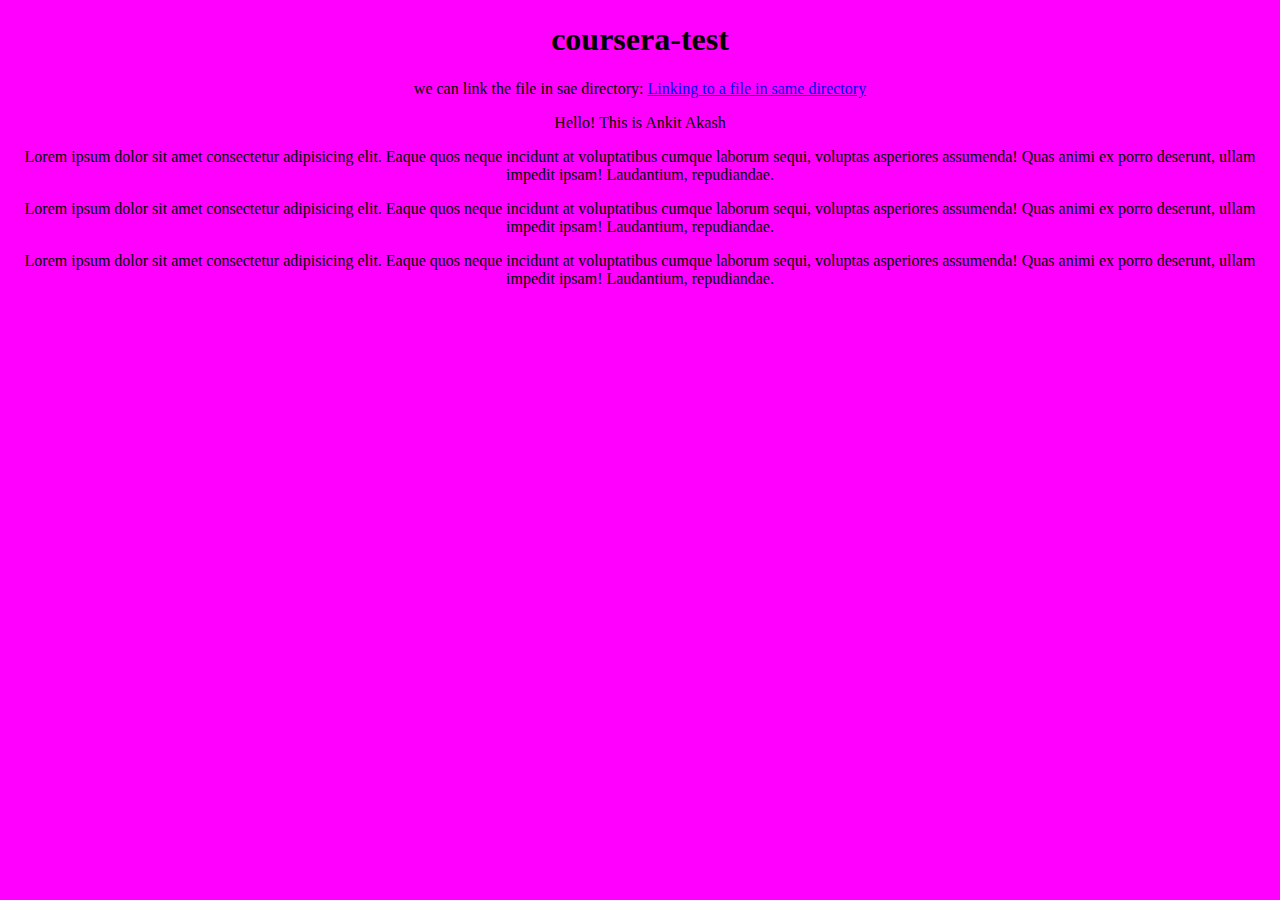
<file: index.html>
<!DOCTYPE html>
<html lang="en">

<head>
    <meta charset="UTF-8">
    <meta http-equiv="X-UA-Compatible" content="IE=edge">
    <meta name="viewport" content="width=device-width, initial-scale=1.0">
    <title>Document</title>
    <link rel="stylesheet" href="styles.css">
</head>

<body>
    <h1>coursera-test</h1>
    <section>
        we can link the file in sae directory:
    <a href="/coursera-test/contact.html" input type="submit" value="Submit">Linking to a file in same directory</a>
        </section>
    <p>Hello! This is Ankit Akash</p>
    <p>Lorem ipsum dolor sit amet consectetur adipisicing elit. Eaque quos neque incidunt at voluptatibus cumque laborum sequi, voluptas asperiores assumenda! Quas animi ex porro deserunt, ullam impedit ipsam! Laudantium, repudiandae.</p>
    <p>Lorem ipsum dolor sit amet consectetur adipisicing elit. Eaque quos neque incidunt at voluptatibus cumque laborum sequi, voluptas asperiores assumenda! Quas animi ex porro deserunt, ullam impedit ipsam! Laudantium, repudiandae.</p>
    <p>Lorem ipsum dolor sit amet consectetur adipisicing elit. Eaque quos neque incidunt at voluptatibus cumque laborum sequi, voluptas asperiores assumenda! Quas animi ex porro deserunt, ullam impedit ipsam! Laudantium, repudiandae.</p>
</body>

</html>
</file>
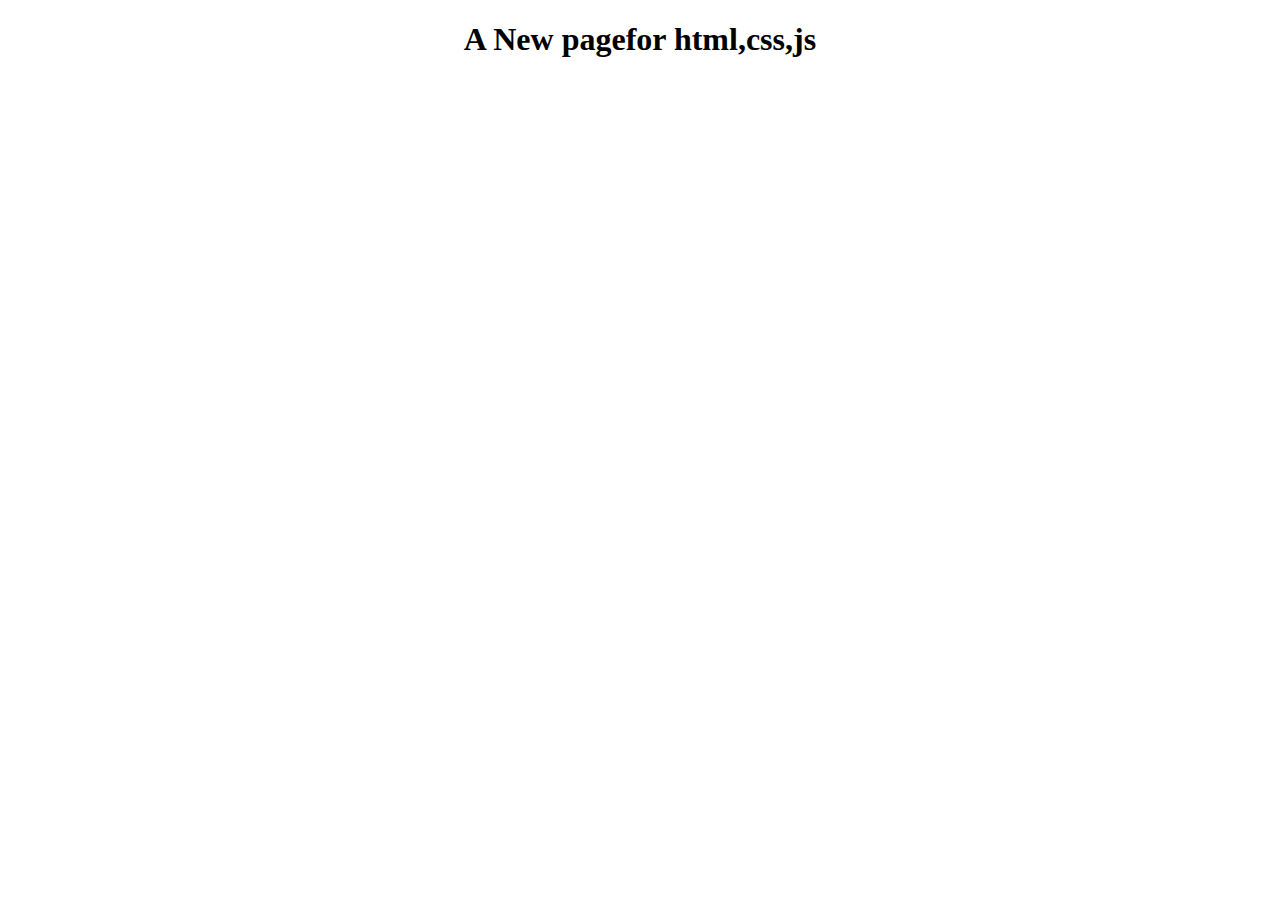
<file: contact.html>
<!DOCTYPE html>
<html lang="en">

<head>
    <meta charset="UTF-8">
    <meta http-equiv="X-UA-Compatible" content="IE=edge">
    <meta name="viewport" content="width=device-width, initial-scale=1.0">
    <title>Document</title>
</head>

<body>
    <h1 align="center">A New pagefor html,css,js</h1>
</body>

</html>
</file>
<file: styles.css>
body {
    background: #f0f;
    text-align: center;
}
</file>
